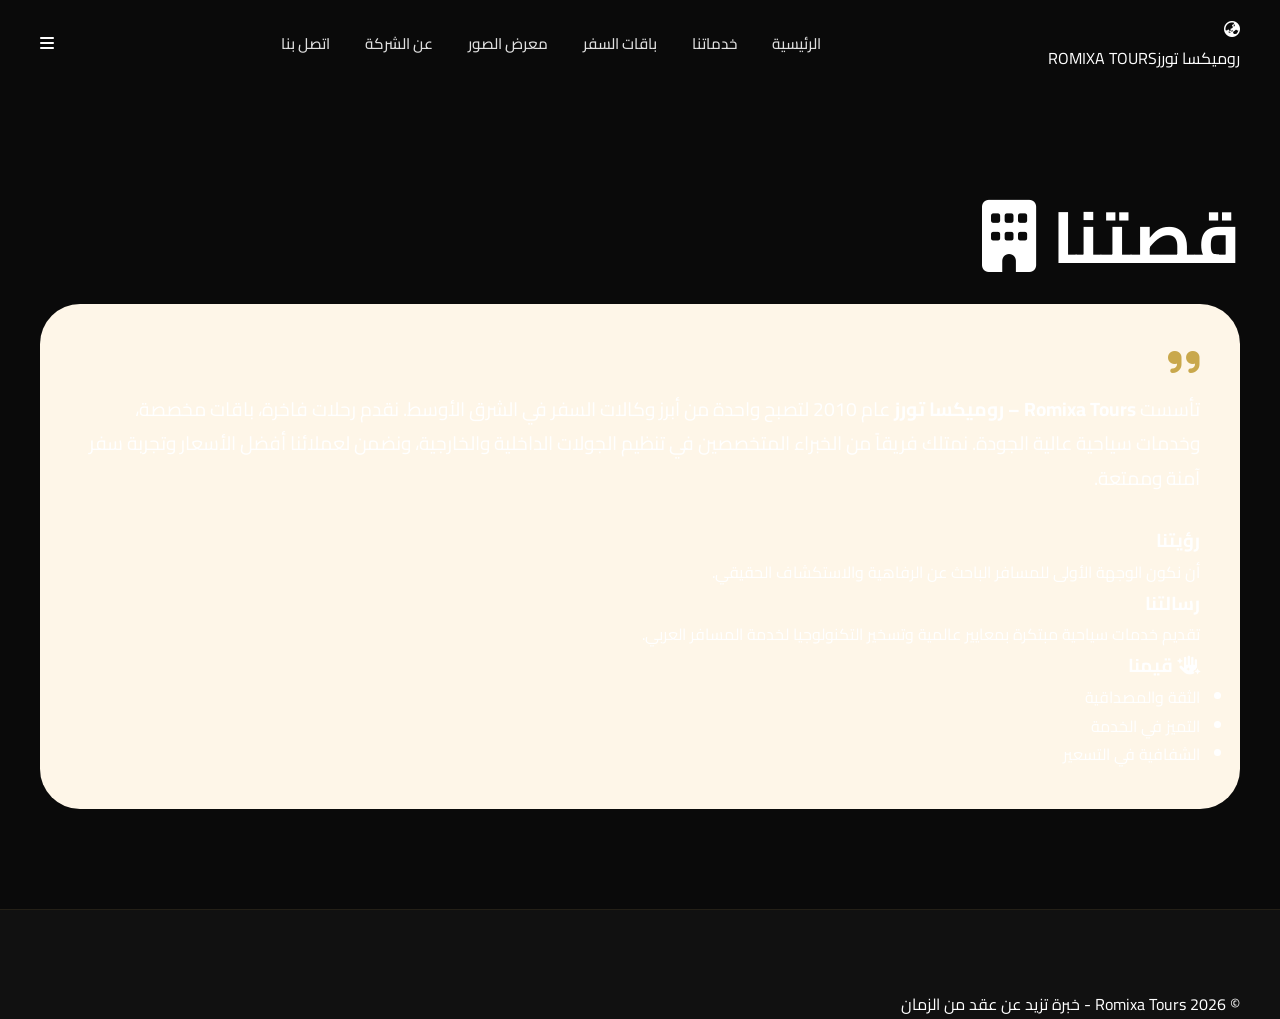
<file: about-company.html>
<!DOCTYPE html>
<html lang="ar" dir="rtl">
<head><meta charset="UTF-8"><meta name="viewport" content="width=device-width, initial-scale=1.0"><title>من نحن - Romixa Tours</title>
<link rel="stylesheet" href="https://cdnjs.cloudflare.com/ajax/libs/font-awesome/6.0.0-beta3/css/all.min.css">
<link href="https://fonts.googleapis.com/css2?family=Cairo:wght@300;400;600;700;800&family=Tajawal:wght@400;500;700&display=swap" rel="stylesheet">
<link rel="stylesheet" href="css/style.css">
<style>.company-story{ background:#fef6e8; border-radius: 40px; padding: 40px;}</style>
</head>
<body>
<nav class="navbar"><div class="container nav-container"><div class="logo-area"><div class="logo-icon"><i class="fas fa-globe-asia"></i></div><div class="logo-text"><span class="brand-ar">روميكسا تورز</span><span class="brand-en">ROMIXA TOURS</span></div></div><ul class="nav-links"><li><a href="index.html">الرئيسية</a></li><li><a href="services.html">خدماتنا</a></li><li><a href="packages.html">باقات السفر</a></li><li><a href="gallery.html">معرض الصور</a></li><li><a href="about-company.html" class="active-page">عن الشركة</a></li><li><a href="contact.html">اتصل بنا</a></li></ul><div class="menu-toggle" id="mobile-menu"><i class="fas fa-bars"></i></div></div></nav>

<section class="section" style="margin-top: 90px;"><div class="container"><div class="section-title"><h2>قصتنا <i class="fas fa-building"></i></h2></div>
<div class="company-story"><i class="fas fa-quote-right" style="font-size: 36px; color:var(--gold-primary); margin-bottom: 12px;"></i>
<p style="font-size:1.2rem">تأسست <strong>Romixa Tours – روميكسا تورز </strong> عام 2010 لتصبح واحدة من أبرز وكالات السفر في الشرق الأوسط. نقدم رحلات فاخرة، باقات مخصصة، وخدمات سياحية عالية الجودة. نمتلك فريقاً من الخبراء المتخصصين في تنظيم الجولات الداخلية والخارجية، ونضمن لعملائنا أفضل الأسعار وتجربة سفر آمنة وممتعة.</p>
<br><h3>رؤيتنا</h3><p>أن نكون الوجهة الأولى للمسافر الباحث عن الرفاهية والاستكشاف الحقيقي.</p>
<h3>رسالتنا</h3><p>تقديم خدمات سياحية مبتكرة بمعايير عالمية وتسخير التكنولوجيا لخدمة المسافر العربي.</p>
<h3><i class="fas fa-hand-sparkles"></i> قيمنا</h3><ul><li>الثقة والمصداقية</li><li>التميز في الخدمة</li><li>الشفافية في التسعير</li></ul>
</div></div></section>
<footer class="footer"><div class="container">© 2026 Romixa Tours - خبرة تزيد عن عقد من الزمان</div></footer>
<script src="js/main.js"></script>
</body>
</html>
</file>
<file: css/style.css>
:root {
    --gold-primary: #C9A84C;
    --gold-dark: #8B7332;
    --gold-light: #E8D5A3;
    --gold-bright: #D4AF37;
    --dark-bg: #0A0A0A;
    --dark-secondary: #111111;
    --dark-card: #1A1A1A;
    --dark-card-hover: #222222;
    --text-white: #FFFFFF;
    --text-light: #E0E0E0;
    --text-muted: #999999;
    --gradient-gold: linear-gradient(135deg, #C9A84C, #E8D5A3, #C9A84C);
    --gradient-dark: linear-gradient(180deg, #0A0A0A 0%, #111111 100%);
}

* {
    margin: 0;
    padding: 0;
    box-sizing: border-box;
}

html {
    scroll-behavior: smooth;
}

body {
    font-family: 'Cairo', 'Tajawal', sans-serif;
    background-color: var(--dark-bg);
    color: var(--text-white);
    overflow-x: hidden;
    line-height: 1.8;
}

::-webkit-scrollbar {
    width: 8px;
}
::-webkit-scrollbar-track {
    background: var(--dark-bg);
}
::-webkit-scrollbar-thumb {
    background: var(--gold-primary);
    border-radius: 4px;
}

.loader-wrapper {
    position: fixed;
    top: 0;
    left: 0;
    width: 100%;
    height: 100%;
    background: var(--dark-bg);
    display: flex;
    align-items: center;
    justify-content: center;
    z-index: 99999;
    transition: opacity 0.8s ease, visibility 0.8s ease;
}
.loader-wrapper.hidden {
    opacity: 0;
    visibility: hidden;
}
.loader-logo {
    font-size: 3rem;
    font-weight: 900;
    background: var(--gradient-gold);
    -webkit-background-clip: text;
    -webkit-text-fill-color: transparent;
    animation: pulse 1.5s ease-in-out infinite;
}
@keyframes pulse {
    0%, 100% { transform: scale(1); opacity: 1; }
    50% { transform: scale(1.1); opacity: 0.7; }
}

/* .navbar {
    position: fixed;
    top: 0;
    left: 0;
    right: 0;
    z-index: 1000;
    padding: 15px 0;
    transition: all 0.4s ease;
    
}
.navbar.scrolled {
    background: rgba(10, 10, 10, 0.6);
    backdrop-filter: blur(20px) saturate(180%);
    -webkit-backdrop-filter: blur(20px) saturate(180%);
    border-bottom: 1px solid rgba(201, 168, 76, 0.15);
    box-shadow: 0 8px 32px rgba(0, 0, 0, 0.3);
    padding: 10px 0;
    border-radius: 30px;
    max-width:1200px ;
    margin: auto;
    margin-top: 5px;
    transition: all 1s ease;
}
.nav-container {
    max-width: 1400px;
    margin: 0 auto;
    padding: 0 40px;
    display: flex;
    align-items: center;
    justify-content: space-between;
}
.nav-logo {
    display: flex;
    align-items: center;
    gap: 12px;
    text-decoration: none;
}
.nav-logo-text {
    font-size: 1.5rem;
    font-weight: 800;
    background: var(--gradient-gold);
    -webkit-background-clip: text;
    -webkit-text-fill-color: transparent;
    letter-spacing: 2px;
}
.nav-links {
    display: flex;
    align-items: center;
    gap: 35px;
    list-style: none;
}
.nav-links a {
    text-decoration: none;
    color: var(--text-light);
    font-weight: 500;
    font-size: 0.95rem;
    position: relative;
    transition: color 0.3s ease;
    padding: 5px 0;
    cursor: pointer;
}
.nav-links a::after {
    content: '';
    position: absolute;
    bottom: -2px;
    right: 0;
    width: 0;
    height: 2px;
    background: var(--gradient-gold);
    transition: width 0.3s ease;
}
.nav-links a:hover {
    color: var(--gold-primary);
}
.nav-links a:hover::after {
    width: 100%;
}
.nav-cta {
    background: var(--gradient-gold);
    color: var(--dark-bg) !important;
    padding: 10px 28px !important;
    border-radius: 50px;
    font-weight: 700 !important;
    transition: transform 0.3s ease, box-shadow 0.3s ease !important;
}
.nav-cta::after {
    display: none !important;
}
.nav-cta:hover {
    transform: translateY(-2px);
    box-shadow: 0 5px 20px rgba(201, 168, 76, 0.4);
    color: var(--dark-bg) !important;
} */

.navbar {
    position: fixed;
    top: 0;
    left: 0;
    right: 0;
    z-index: 1000;
    padding: 15px 0;
    transition: all 0.7s cubic-bezier(0.2, 0.9, 0.4, 1.1);
    will-change: padding, margin, background, backdrop-filter, border-radius, box-shadow;
}
.navbar.scrolled {
    background: rgba(10, 10, 10, 0.6);
    backdrop-filter: blur(20px) saturate(180%);
    -webkit-backdrop-filter: blur(20px) saturate(180%);
    border-bottom: 1px solid rgba(201, 168, 76, 0.15);
    box-shadow: 0 8px 32px rgba(0, 0, 0, 0.3);
    padding: 8px 0;
    border-radius: 30px;
    max-width: 1400px;
    margin: 5px auto 0;
    transition: all 0.5s cubic-bezier(0.2, 0.9, 0.4, 1.1);
}
.nav-container {
    max-width: 1400px;
    margin: 0 auto;
    padding: 0 40px;
    display: flex;
    align-items: center;
    justify-content: space-between;
}
.nav-logo {
    display: flex;
    align-items: center;
    gap: 12px;
    text-decoration: none;
}
.nav-logo-text {
    font-size: 1.5rem;
    font-weight: 800;
    background: var(--gradient-gold);
    -webkit-background-clip: text;
    -webkit-text-fill-color: transparent;
    letter-spacing: 2px;
    transition: all 0.5s cubic-bezier(0.2, 0.9, 0.4, 1.1);
}
.navbar.scrolled .nav-logo-text {
    font-size: 1.2rem;
    letter-spacing: 1px;
}
.nav-links {
    display: flex;
    align-items: center;
    gap: 35px;
    list-style: none;
    transition: gap 0.4s ease;
}
.navbar.scrolled .nav-links {
    gap: 25px;
}
.nav-links a {
    text-decoration: none;
    color: var(--text-light);
    font-weight: 500;
    font-size: 0.95rem;
    position: relative;
    padding: 5px 0;
    cursor: pointer;
    transition: all 0.5s cubic-bezier(0.2, 0.9, 0.4, 1.1);
}
.navbar.scrolled .nav-links a {
    font-size: 0.85rem;
}
.nav-links a::after {
    content: '';
    position: absolute;
    bottom: -2px;
    right: 0;
    width: 0;
    height: 2px;
    background: var(--gradient-gold);
    transition: width 0.3s ease;
}
.nav-links a:hover {
    color: var(--gold-primary);
}
.nav-links a:hover::after {
    width: 100%;
}
.nav-cta {
    background: var(--gradient-gold);
    color: var(--dark-bg) !important;
    padding: 10px 28px !important;
    border-radius: 50px;
    font-weight: 700 !important;
    transition: all 0.5s cubic-bezier(0.2, 0.9, 0.4, 1.1) !important;
}
.navbar.scrolled .nav-cta {
    padding: 6px 22px !important;
    font-size: 0.85rem !important;
}
.nav-cta::after {
    display: none !important;
}
.nav-cta:hover {
    transform: translateY(-2px);
    box-shadow: 0 5px 20px rgba(201, 168, 76, 0.4);
    color: var(--dark-bg) !important;
}

/* ===== التأثير الجميل عند العودة من وضع التصغير (تفرد العناصر) ===== */
/* تأخيرات متسلسلة لإظهار العناصر واحدة تلو الأخرى */
.navbar:not(.scrolled) .nav-logo-text {
    transition-delay: 0.08s;
    animation: gentleExpand 0.45s cubic-bezier(0.2, 0.9, 0.4, 1.1) 0.08s both;
}
.navbar:not(.scrolled) .nav-links a {
    transition-delay: 0.12s;
    animation: linkRise 0.35s ease-out 0.12s both;
}
.navbar:not(.scrolled) .nav-cta {
    transition-delay: 0.04s;
    animation: ctaPop 0.4s cubic-bezier(0.2, 0.9, 0.4, 1.1) 0.04s both;
}

/* حركة تمدد الشعار */
@keyframes gentleExpand {
    0% {
        transform: scale(0.92);
        opacity: 0.9;
        letter-spacing: 0px;
    }
    100% {
        transform: scale(1);
        opacity: 1;
        letter-spacing: 2px;
    }
}

/* حركة صعود الروابط */
@keyframes linkRise {
    from {
        opacity: 0.5;
        transform: translateY(5px);
    }
    to {
        opacity: 1;
        transform: translateY(0);
    }
}

/* حركة ظهور الزر */
@keyframes ctaPop {
    0% {
        transform: scale(0.92);
        opacity: 0.8;
    }
    100% {
        transform: scale(1);
        opacity: 1;
    }
}

.mobile-toggle {
    display: none;
    flex-direction: column;
    gap: 5px;
    cursor: pointer;
    z-index: 1001;
}
.mobile-toggle span {
    width: 28px;
    height: 2.5px;
    background: var(--gold-primary);
    border-radius: 2px;
    transition: all 0.3s ease;
}
.mobile-toggle.active span:nth-child(1) {
    transform: rotate(45deg) translate(5px, 5px);
}
.mobile-toggle.active span:nth-child(2) {
    opacity: 0;
}
.mobile-toggle.active span:nth-child(3) {
    transform: rotate(-45deg) translate(5px, -5px);
}

.hero {
    min-height: 100vh;
    position: relative;
    display: flex;
    align-items: center;
    overflow: hidden;
}
.hero-bg {
    position: absolute;
    top: 0;
    left: 0;
    width: 100%;
    height: 100%;
    z-index: 0;
}
.hero-bg img {
    width: 100%;
    height: 100%;
    object-fit: cover;
    animation: heroZoom 20s ease-in-out infinite alternate;
}
@keyframes heroZoom {
    0% { transform: scale(1); }
    100% { transform: scale(1.1); }
}
.hero-overlay {
    position: absolute;
    top: 0;
    left: 0;
    width: 100%;
    height: 100%;
    background: linear-gradient(135deg, rgba(10,10,10,0.85) 0%, rgba(10,10,10,0.5) 50%, rgba(10,10,10,0.85) 100%);
    z-index: 1;
}
.hero-content {
    position: relative;
    z-index: 2;
    max-width: 1400px;
    margin: 0 auto;
    padding: 0 40px;
    width: 100%;
    padding-top: 100px;
}
.hero-badge {
    display: inline-flex;
    align-items: center;
    gap: 10px;
    background: rgba(201, 168, 76, 0.15);
    border: 1px solid rgba(201, 168, 76, 0.3);
    padding: 8px 24px;
    border-radius: 50px;
    font-size: 0.9rem;
    color: var(--gold-light);
    margin-bottom: 25px;
    animation: fadeInUp 1s ease 0.3s both;
}
.hero-badge i {
    animation: sparkle 2s ease-in-out infinite;
}
@keyframes sparkle {
    0%, 100% { transform: scale(1); }
    50% { transform: scale(1.3); }
}
.hero-title {
    font-size: 4.5rem;
    font-weight: 900;
    line-height: 1.2;
    margin-bottom: 20px;
    animation: fadeInUp 1s ease 0.5s both;
    text-align: center;
}
.hero-title .gold-text {
    background: var(--gradient-gold);
    -webkit-background-clip: text;
    -webkit-text-fill-color: transparent;
}
.hero-description {
    font-size: 1.2rem;
    font-weight: 700;
    color: var(--text-muted);
    max-width: 650px;
    margin-bottom: 40px;
    line-height: 2;
    animation: fadeInUp 1s ease 0.7s both;
    margin: auto;
    text-align: center;
}
.hero-buttons {
    display: flex;
    justify-content: center;
    margin-top: 50px;
    gap: 20px;
    flex-wrap: wrap;
    animation: fadeInUp 1s ease 0.9s both;
}
.btn-primary {
    background: var(--gradient-gold);
    color: var(--dark-bg);
    padding: 16px 40px;
    border-radius: 50px;
    font-weight: 700;
    font-size: 1.05rem;
    text-decoration: none;
    display: inline-flex;
    align-items: center;
    gap: 10px;
    transition: all 0.3s ease;
    border: none;
    cursor: pointer;
    font-family: 'Cairo', sans-serif;
}
.btn-primary:hover {
    transform: translateY(-3px);
    box-shadow: 0 10px 30px rgba(201, 168, 76, 0.4);
}
.btn-secondary {
    background: transparent;
    color: var(--text-white);
    padding: 16px 40px;
    border-radius: 50px;
    font-weight: 600;
    font-size: 1.05rem;
    text-decoration: none;
    display: inline-flex;
    align-items: center;
    gap: 10px;
    border: 2px solid rgba(201, 168, 76, 0.4);
    transition: all 0.3s ease;
    cursor: pointer;
    font-family: 'Cairo', sans-serif;
}
.btn-secondary:hover {
    border-color: var(--gold-primary);
    background: rgba(201, 168, 76, 0.1);
    transform: translateY(-3px);
}
.hero-stats {
    display: flex;
    gap: 50px;
    margin-top: 60px;
    justify-content: center;
    animation: fadeInUp 1s ease 1.1s both;
    flex-wrap: wrap;
}
.hero-stat {
    text-align: center;
}
.hero-stat-number {
    font-size: 2.5rem;
    font-weight: 900;
    background: var(--gradient-gold);
    -webkit-background-clip: text;
    -webkit-text-fill-color: transparent;
}
.hero-stat-label {
    font-size: 0.9rem;
    color: var(--text-muted);
    margin-top: 5px;
}
@keyframes float {
    0%, 100% { transform: translateY(0); }
    50% { transform: translateY(-20px); }
}
@keyframes fadeInUp {
    from { opacity: 0; transform: translateY(40px); }
    to { opacity: 1; transform: translateY(0); }
}

.section {
    padding: 100px 0;
    position: relative;
}
.container {
    max-width: 1400px;
    margin: 0 auto;
    padding: 0 40px;
}
.section-header {
    text-align: center;
    margin-bottom: 70px;
}
.section-subtitle {
    display: inline-flex;
    align-items: center;
    gap: 10px;
    color: var(--gold-primary);
    font-size: 0.95rem;
    font-weight: 600;
    letter-spacing: 3px;
    text-transform: uppercase;
    margin-bottom: 15px;
}
.section-subtitle::before,
.section-subtitle::after {
    content: '';
    width: 40px;
    height: 1px;
    background: var(--gold-primary);
}
.section-title {
    font-size: 3rem;
    font-weight: 800;
    margin-bottom: 20px;
    line-height: 1.3;
}
.section-title .gold-text {
    background: var(--gradient-gold);
    -webkit-background-clip: text;
    -webkit-text-fill-color: transparent;
}
.section-description {
    font-size: 1.1rem;
    color: var(--text-muted);
    max-width: 700px;
    margin: 0 auto;
    line-height: 2;
}

/* ===== ABOUT HERO ===== */
.about-hero {
    min-height: 60vh;
    position: relative;
    display: flex;
    align-items: center;
    justify-content: center;
    overflow: hidden;
    padding-top: 80px;
}
.about-hero-bg {
    position: absolute;
    top: 0;
    left: 0;
    width: 100%;
    height: 100%;
    z-index: 0;
}
.about-hero-bg img {
    width: 100%;
    height: 100%;
    object-fit: cover;
    animation: heroZoom 20s ease-in-out infinite alternate;
}
.about-hero-overlay {
    position: absolute;
    top: 0;
    left: 0;
    width: 100%;
    height: 100%;
    background: linear-gradient(135deg, rgba(10,10,10,0.9) 0%, rgba(10,10,10,0.6) 50%, rgba(10,10,10,0.9) 100%);
    z-index: 1;
}
.about-hero-content {
    position: relative;
    z-index: 2;
    text-align: center;
    padding: 0 40px;
}
.about-hero-content h1 {
    font-size: 4rem;
    font-weight: 900;
    margin-bottom: 15px;
}
.about-hero-content p {
    font-size: 1.3rem;
    color: var(--text-muted);
}

/* ===== STORY SECTION ===== */
.story-section { background: var(--dark-secondary); }
.story-grid { display: grid; grid-template-columns: 1fr 1fr; gap: 80px; align-items: center; }
.story-content h2 { font-size: 2.5rem; font-weight: 800; margin-bottom: 20px; line-height: 1.3; }
.story-content h2 .gold-text { background: var(--gradient-gold); -webkit-background-clip: text; -webkit-text-fill-color: transparent; }
.story-content p { color: var(--text-muted); line-height: 2; margin-bottom: 15px; font-size: 1.05rem; }
.story-image { position: relative; border-radius: 20px; overflow: hidden; }
.story-image img { width: 100%; height: 500px; object-fit: cover; border-radius: 20px; transition: transform 0.5s ease; }
.story-image:hover img { transform: scale(1.05); }
.story-badge { position: absolute; bottom: 30px; right: 30px; background: var(--gradient-gold); color: var(--dark-bg); padding: 20px 30px; border-radius: 15px; text-align: center; }
.story-badge .number { font-size: 2.5rem; font-weight: 900; display: block; }
.story-badge .text { font-size: 0.85rem; font-weight: 600; }

/* ===== MISSION SECTION ===== */
.mission-section { background: var(--dark-bg); }
.mission-grid { display: grid; grid-template-columns: repeat(3, 1fr); gap: 30px; }
.mission-card { background: var(--dark-card); border-radius: 24px; padding: 50px 35px; text-align: center; border: 1px solid rgba(201, 168, 76, 0.1); transition: all 0.4s ease; }
.mission-card:hover { transform: translateY(-10px); border-color: rgba(201, 168, 76, 0.3); box-shadow: 0 20px 40px rgba(0, 0, 0, 0.3); }
.mission-icon { width: 90px; height: 90px; background: rgba(201, 168, 76, 0.1); border-radius: 50%; display: flex; align-items: center; justify-content: center; margin: 0 auto 25px; font-size: 2.2rem; color: var(--gold-primary); transition: all 0.4s ease; }
.mission-card:hover .mission-icon { background: var(--gradient-gold); color: var(--dark-bg); transform: scale(1.1); }
.mission-card h3 { font-size: 1.5rem; font-weight: 800; margin-bottom: 15px; }
.mission-card p { color: var(--text-muted); line-height: 1.9; font-size: 0.95rem; }

/* ===== WHY US SECTION ===== */
.why-us-section { background: var(--dark-secondary); }
.why-us-grid { display: grid; grid-template-columns: repeat(3, 1fr); gap: 25px; }
.why-us-card { background: var(--dark-card); border-radius: 20px; padding: 35px 30px; border: 1px solid rgba(201, 168, 76, 0.08); transition: all 0.4s ease; }
.why-us-card:hover { transform: translateY(-8px); border-color: rgba(201, 168, 76, 0.2); }
.why-us-icon { width: 60px; height: 60px; background: rgba(201, 168, 76, 0.1); border-radius: 16px; display: flex; align-items: center; justify-content: center; color: var(--gold-primary); font-size: 1.5rem; margin-bottom: 20px; transition: all 0.3s ease; }
.why-us-card:hover .why-us-icon { background: var(--gradient-gold); color: var(--dark-bg); }
.why-us-card h4 { font-size: 1.2rem; font-weight: 700; margin-bottom: 10px; }
.why-us-card p { color: var(--text-muted); font-size: 0.9rem; line-height: 1.8; }

/* ===== TEAM SECTION ===== */
.team-section { background: var(--dark-bg); }
.team-grid { display: grid; grid-template-columns: repeat(4, 1fr); gap: 25px; }
.team-card { background: var(--dark-card); border-radius: 20px; overflow: hidden; border: 1px solid rgba(201, 168, 76, 0.08); transition: all 0.4s ease; }
.team-card:hover { transform: translateY(-10px); border-color: rgba(201, 168, 76, 0.2); box-shadow: 0 20px 40px rgba(0, 0, 0, 0.3); }
.team-image { height: 280px; overflow: hidden; }
.team-image img { width: 100%; height: 100%; object-fit: cover; transition: transform 0.5s ease; }
.team-card:hover .team-image img { transform: scale(1.1); }
.team-info { padding: 25px; text-align: center; }
.team-info h4 { font-size: 1.2rem; font-weight: 700; margin-bottom: 5px; }
.team-info p { color: var(--gold-primary); font-size: 0.9rem; margin-bottom: 15px; }
.team-social { display: flex; justify-content: center; gap: 10px; }
.team-social a { width: 40px; height: 40px; background: rgba(201, 168, 76, 0.1); border-radius: 10px; display: flex; align-items: center; justify-content: center; color: var(--gold-primary); text-decoration: none; transition: all 0.3s ease; }
.team-social a:hover { background: var(--gradient-gold); color: var(--dark-bg); }

/* ===== ACHIEVEMENTS SECTION ===== */
.achievements-section { background: linear-gradient(135deg, rgba(201, 168, 76, 0.08) 0%, var(--dark-secondary) 100%); border-top: 1px solid rgba(201, 168, 76, 0.1); border-bottom: 1px solid rgba(201, 168, 76, 0.1); }
.achievements-grid { display: grid; grid-template-columns: repeat(3, 1fr); gap: 40px; }
.achievement-item { text-align: center; padding: 30px; }
.achievement-icon { width: 70px; height: 70px; background: rgba(201, 168, 76, 0.1); border-radius: 50%; display: flex; align-items: center; justify-content: center; margin: 0 auto 20px; font-size: 1.8rem; color: var(--gold-primary); }
.achievement-number { font-size: 3rem; font-weight: 900; background: var(--gradient-gold); -webkit-background-clip: text; -webkit-text-fill-color: transparent; display: block; margin-bottom: 5px; }
.achievement-label { color: var(--text-muted); font-size: 1rem; font-weight: 500; }

.about-section { background: var(--dark-secondary); }
.about-grid { display: grid; grid-template-columns: 1fr 1fr; gap: 80px; align-items: center; }
.about-image { position: relative; border-radius: 20px; overflow: hidden; }
.about-image img { width: 100%; height: 500px; object-fit: cover; border-radius: 20px; transition: transform 0.5s ease; }
.about-image:hover img { transform: scale(1.05); }
.about-image-badge { position: absolute; bottom: 30px; right: 30px; background: var(--gradient-gold); color: var(--dark-bg); padding: 20px 30px; border-radius: 15px; text-align: center; }
.about-image-badge .number { font-size: 2.5rem; font-weight: 900; display: block; }
.about-image-badge .text { font-size: 0.85rem; font-weight: 600; }
.about-content h2 { font-size: 2.5rem; font-weight: 800; margin-bottom: 20px; line-height: 1.3; }
.about-content h2 .gold-text { background: var(--gradient-gold); -webkit-background-clip: text; -webkit-text-fill-color: transparent; }
.about-content p { color: var(--text-muted); line-height: 2; margin-bottom: 15px; font-size: 1.05rem; }
.about-features { display: grid; grid-template-columns: 1fr 1fr; gap: 20px; margin-top: 30px; }
.about-feature { display: flex; align-items: center; gap: 12px; }
.about-feature-icon { width: 45px; height: 45px; background: rgba(201, 168, 76, 0.15); border-radius: 12px; display: flex; align-items: center; justify-content: center; color: var(--gold-primary); font-size: 1.1rem; flex-shrink: 0; }
.about-feature-text { font-weight: 600; font-size: 0.95rem; }

.services-section { background: var(--dark-secondary); }
.services-grid { display: grid; grid-template-columns: repeat(4, 1fr); gap: 25px; }
.service-card { background: var(--dark-card); border-radius: 20px; padding: 40px 30px; text-align: center; transition: all 0.4s ease; position: relative; overflow: hidden; border: 1px solid rgba(201, 168, 76, 0.08); }
.service-card::before { content: ''; position: absolute; top: 0; left: 0; right: 0; height: 3px; background: var(--gradient-gold); transform: scaleX(0); transition: transform 0.4s ease; }
.service-card:hover::before { transform: scaleX(1); }
.service-card:hover { transform: translateY(-10px); border-color: rgba(201, 168, 76, 0.2); box-shadow: 0 20px 40px rgba(0, 0, 0, 0.3); }
.service-icon { width: 80px; height: 80px; background: rgba(201, 168, 76, 0.1); border-radius: 20px; display: flex; align-items: center; justify-content: center; margin: 0 auto 25px; font-size: 2rem; color: var(--gold-primary); transition: all 0.4s ease; }
.service-card:hover .service-icon { background: var(--gradient-gold); color: var(--dark-bg); transform: scale(1.1) rotate(5deg); }
.service-card h3 { font-size: 1.3rem; font-weight: 700; margin-bottom: 15px; }
.service-card p { color: var(--text-muted); font-size: 0.95rem; line-height: 1.8; }

/* Destinations Section */
.destinations-section { background: var(--dark-bg); }
.destinations-grid { display: grid; grid-template-columns: repeat(4, 1fr); gap: 25px; }
.destination-card {
    border-radius: 24px;
    overflow: hidden;
    position: relative;
    height: auto;
    cursor: pointer;
    transition: all 0.5s ease;
    background: var(--dark-card);
}
.destination-card:hover {
    transform: translateY(-15px);
    box-shadow: 0 30px 60px rgba(0, 0, 0, 0.4);
}
.destination-card-image {
    width: 100%;
    height: 60%;
    position: relative;
    overflow: hidden;
}
.destination-card-image img {
    width: 100%;
    height: 100%;
    object-fit: cover;
    transition: transform 0.6s ease;
}
.destination-card:hover .destination-card-image img {
    transform: scale(1.1);
}
.destination-card-content {
    padding: 20px;
    position: relative;
}
.destination-card-badge {
    display: inline-flex;
    align-items: center;
    gap: 6px;
    background: rgba(201, 168, 76, 0.2);
    color: var(--gold-light);
    padding: 4px 12px;
    border-radius: 50px;
    font-size: 0.75rem;
    font-weight: 600;
    width: fit-content;
    margin-bottom: 10px;
}
.destination-card h3 {
    font-size: 1.2rem;
    font-weight: 700;
    margin-bottom: 5px;
    transition: color 0.3s ease;
}
.destination-card:hover h3 { color: var(--gold-primary); }
.destination-card p {
    color: var(--text-muted);
    font-size: 0.85rem;
    line-height: 1.6;
    margin-bottom: 10px;
}
.destination-card-footer {
    display: flex;
    align-items: center;
    justify-content: space-between;
}
.destination-link {
    width: 40px;
    height: 40px;
    background: var(--gradient-gold);
    border-radius: 50%;
    display: flex;
    align-items: center;
    justify-content: center;
    color: var(--dark-bg);
    font-size: 0.9rem;
    transition: transform 0.3s ease;
    cursor: pointer;
}
.destination-link:hover { transform: scale(1.15); }

/* Filter */
.filter-section {
    background: rgba(201, 168, 76, 0.08);
    border: 1px solid rgba(201, 168, 76, 0.15);
    border-radius: 16px;
    padding: 25px 30px;
    margin-bottom: 40px;
}
.filter-header {
    display: flex;
    align-items: center;
    justify-content: space-between;
    margin-bottom: 20px;
}
.filter-header h3 {
    font-size: 1.3rem;
    font-weight: 700;
    color: var(--gold-light);
}
.filter-header h3 i { margin-left: 10px; color: var(--gold-primary); }
.filter-reset-btn {
    background: transparent;
    border: 1px solid rgba(201, 168, 76, 0.3);
    color: var(--gold-primary);
    padding: 8px 20px;
    border-radius: 50px;
    cursor: pointer;
    font-family: 'Cairo', sans-serif;
    font-size: 0.9rem;
    transition: all 0.3s ease;
}
.filter-reset-btn:hover {
    background: var(--gold-primary);
    color: var(--dark-bg);
}
.filter-grid {
    display: grid;
    grid-template-columns: repeat(auto-fit, minmax(250px, 1fr));
    gap: 15px;
}
.filter-group {
    display: flex;
    flex-direction: column;
    gap: 6px;
}
.filter-group label {
    font-size: 0.85rem;
    color: var(--gold-light);
    font-weight: 600;
}
.filter-group input,
.filter-group select {
    background: rgba(255, 255, 255, 0.05);
    border: 1px solid rgba(201, 168, 76, 0.2);
    border-radius: 12px;
    padding: 10px 15px;
    color: var(--text-white);
    font-family: 'Cairo', sans-serif;
    font-size: 0.95rem;
    outline: none;
    transition: border-color 0.3s ease;
}
.filter-group input:focus,
.filter-group select:focus {
    border-color: var(--gold-primary);
}
.filter-group select option {
    background: var(--dark-card);
    color: var(--text-white);
}
.filter-group input::placeholder {
    color: var(--text-muted);
}

.slider-arrow {
    position: absolute;
    top: 50%;
    transform: translateY(-50%);
    width: 50px;
    height: 50px;
    background: rgba(201, 168, 76, 0.15);
    backdrop-filter: blur(10px);
    border: 1px solid rgba(201, 168, 76, 0.25);
    border-radius: 50%;
    display: flex;
    align-items: center;
    justify-content: center;
    color: var(--gold-primary);
    font-size: 1.1rem;
    cursor: pointer;
    z-index: 10;
    transition: all 0.3s ease;
}
.slider-arrow:hover {
    background: var(--gradient-gold);
    color: var(--dark-bg);
    border-color: var(--gold-primary);
    transform: translateY(-50%) scale(1.1);
}
.slider-arrow.right-arrow { right: 0; }
.slider-arrow.left-arrow { left: 0; }

.slider-dots { display: flex; justify-content: center; gap: 10px; margin-top: 40px; }
.slider-dot { width: 12px; height: 12px; border-radius: 50%; background: rgba(201, 168, 76, 0.2); cursor: pointer; transition: all 0.3s ease; border: none; }
.slider-dot.active { background: var(--gold-primary); width: 35px; border-radius: 6px; }

.stats-section { background: linear-gradient(135deg, rgba(201, 168, 76, 0.08) 0%, var(--dark-secondary) 100%); border-top: 1px solid rgba(201, 168, 76, 0.1); border-bottom: 1px solid rgba(201, 168, 76, 0.1); }
.stats-grid { display: grid; grid-template-columns: repeat(4, 1fr); gap: 40px; }
.stat-item { text-align: center; padding: 30px; }
.stat-icon { width: 70px; height: 70px; background: rgba(201, 168, 76, 0.1); border-radius: 50%; display: flex; align-items: center; justify-content: center; margin: 0 auto 20px; font-size: 1.8rem; color: var(--gold-primary); }
.stat-number { font-size: 3rem; font-weight: 900; background: var(--gradient-gold); -webkit-background-clip: text; -webkit-text-fill-color: transparent; display: block; margin-bottom: 5px; }
.stat-label { color: var(--text-muted); font-size: 1rem; font-weight: 500; }

.packages-section { background: var(--dark-bg); }
.packages-grid { display: grid; grid-template-columns: repeat(3, 1fr); gap: 30px; }
.package-card {
    background: var(--dark-card);
    border-radius: 24px;
    overflow: hidden;
    transition: all 0.5s ease;
    border: 1px solid rgba(201, 168, 76, 0.08);
    position: relative;
}
.package-card.featured { border-color: rgba(201, 168, 76, 0.3); }
.package-card.featured::before {
    content: 'الأكثر طلباً';
    position: absolute;
    top: 20px;
    left: 20px;
    background: var(--gradient-gold);
    color: var(--dark-bg);
    padding: 6px 18px;
    border-radius: 50px;
    font-size: 0.8rem;
    font-weight: 700;
    z-index: 5;
}
.package-card:hover { transform: translateY(-15px); box-shadow: 0 30px 60px rgba(0, 0, 0, 0.4); border-color: rgba(201, 168, 76, 0.2); }
.package-image { height: 250px; overflow: hidden; position: relative; }
.package-image img { width: 100%; height: 100%; object-fit: cover; transition: transform 0.5s ease; }
.package-card:hover .package-image img { transform: scale(1.1); }
.package-image::after { content: ''; position: absolute; bottom: 0; left: 0; right: 0; height: 60%; background: linear-gradient(to top, var(--dark-card), transparent); }
.package-content { padding: 30px; position: relative; }
.package-rating { display: flex; align-items: center; gap: 5px; margin-bottom: 12px; }
.package-rating i { color: var(--gold-primary); font-size: 0.85rem; }
.package-rating span { color: var(--text-muted); font-size: 0.85rem; margin-right: 5px; }
.package-content h3 { font-size: 1.4rem; font-weight: 700; margin-bottom: 10px; }
.package-content p { color: var(--text-muted); font-size: 0.95rem; line-height: 1.8; margin-bottom: 20px; }
.package-features { display: flex; flex-wrap: wrap; gap: 10px; margin-bottom: 25px; }
.package-feature { display: flex; align-items: center; gap: 6px; background: rgba(201, 168, 76, 0.08); padding: 6px 14px; border-radius: 50px; font-size: 0.8rem; color: var(--text-light); }
.package-feature i { color: var(--gold-primary); font-size: 0.75rem; }
.package-footer { display: flex; align-items: center; justify-content: space-between; padding-top: 20px; border-top: 1px solid rgba(255,255,255,0.05); }
.package-price { font-size: 1.6rem; font-weight: 800; color: var(--gold-primary); }
.package-price span { font-size: 0.85rem; color: var(--text-muted); font-weight: 400; }
.package-btn { background: rgba(201, 168, 76, 0.15); color: var(--gold-primary); padding: 10px 24px; border-radius: 50px; font-weight: 600; font-size: 0.9rem; text-decoration: none; transition: all 0.3s ease; border: 1px solid rgba(201, 168, 76, 0.2); cursor: pointer; }
.package-btn:hover { background: var(--gradient-gold); color: var(--dark-bg); }

.testimonials-section { background: var(--dark-secondary); overflow: hidden; }
.testimonials-slider-wrapper { position: relative; overflow: hidden; padding: 0 60px; }
.testimonials-track { display: flex; gap: 25px; transition: transform 0.5s cubic-bezier(0.25, 0.46, 0.45, 0.94); }
.testimonial-card { min-width: calc(33.333% - 17px); flex-shrink: 0; background: var(--dark-card); border-radius: 24px; padding: 40px; position: relative; border: 1px solid rgba(201, 168, 76, 0.08); transition: all 0.4s ease; }
.testimonial-card:hover { border-color: rgba(201, 168, 76, 0.2); transform: translateY(-5px); }
.testimonial-quote-icon { font-size: 3rem; color: rgba(201, 168, 76, 0.15); margin-bottom: 20px; }
.testimonial-text { color: var(--text-light); font-size: 1.05rem; line-height: 2; margin-bottom: 25px; }
.testimonial-author { display: flex; align-items: center; gap: 15px; }
.testimonial-avatar { width: 55px; height: 55px; border-radius: 50%; background: var(--gradient-gold); display: flex; align-items: center; justify-content: center; font-size: 1.3rem; font-weight: 800; color: var(--dark-bg); }
.testimonial-info h4 { font-size: 1.1rem; font-weight: 700; }
.testimonial-info p { color: var(--text-muted); font-size: 0.85rem; }
.testimonial-stars { margin-right: auto; display: flex; gap: 3px; }
.testimonial-stars i { color: var(--gold-primary); font-size: 0.85rem; }
.testimonial-arrow { position: absolute; top: 50%; transform: translateY(-50%); width: 50px; height: 50px; background: rgba(201, 168, 76, 0.12); backdrop-filter: blur(10px); border: 1px solid rgba(201, 168, 76, 0.2); border-radius: 50%; display: flex; align-items: center; justify-content: center; color: var(--gold-primary); font-size: 1.1rem; cursor: pointer; z-index: 10; transition: all 0.3s ease; }
.testimonial-arrow:hover { background: var(--gradient-gold); color: var(--dark-bg); border-color: var(--gold-primary); }
.testimonial-arrow.right-arrow { right: 0; }
.testimonial-arrow.left-arrow { left: 0; }
.testimonial-dots { display: flex; justify-content: center; gap: 10px; margin-top: 40px; }
.testimonial-dot { width: 12px; height: 12px; border-radius: 50%; background: rgba(201, 168, 76, 0.2); cursor: pointer; transition: all 0.3s ease; border: none; }
.testimonial-dot.active { background: var(--gold-primary); width: 35px; border-radius: 6px; }

/* Hajj & Umrah Section */
.hajj-section { background: var(--dark-secondary); position: relative; }
.hajj-section::before {
    content: '';
    position: absolute;
    top: 0; left: 0; right: 0; bottom: 0;
    background: url("data:image/svg+xml,%3Csvg width='60' height='60' viewBox='0 0 60 60' xmlns='http://www.w3.org/2000/svg'%3E%3Cg fill='none' fill-rule='evenodd'%3E%3Cg fill='%23C9A84C' fill-opacity='0.03'%3E%3Cpath d='M36 34v-4h-2v4h-4v2h4v4h2v-4h4v-2h-4zm0-30V0h-2v4h-4v2h4v4h2V6h4V4h-4zM6 34v-4H4v4H0v2h4v4h2v-4h4v-2H6zM6 4V0H4v4H0v2h4v4h2V6h4V4H6z'/%3E%3C/g%3E%3C/g%3E%3C/svg%3E");
    pointer-events: none;
}
.hajj-grid { display: grid; grid-template-columns: repeat(3, 1fr); gap: 30px; }
.hajj-card {
    background: var(--dark-card);
    border-radius: 24px;
    overflow: hidden;
    border: 1px solid rgba(201, 168, 76, 0.12);
    transition: all 0.5s ease;
    position: relative;
}
.hajj-card:hover {
    transform: translateY(-15px);
    box-shadow: 0 30px 60px rgba(0, 0, 0, 0.4);
    border-color: rgba(201, 168, 76, 0.25);
}
.hajj-card-image {
    height: 220px;
    overflow: hidden;
    position: relative;
}
.hajj-card-image img {
    width: 100%;
    height: 100%;
    object-fit: cover;
    transition: transform 0.5s ease;
}
.hajj-card:hover .hajj-card-image img {
    transform: scale(1.1);
}
.hajj-card-image::after {
    content: '';
    position: absolute;
    bottom: 0; left: 0; right: 0;
    height: 60%;
    background: linear-gradient(to top, var(--dark-card), transparent);
}
.hajj-card-badge {
    position: absolute;
    top: 15px; right: 15px;
    background: rgba(201, 168, 76, 0.9);
    color: var(--dark-bg);
    padding: 5px 15px;
    border-radius: 50px;
    font-size: 0.8rem;
    font-weight: 700;
    z-index: 3;
}
.hajj-card-content { padding: 30px; }
.hajj-card-content h3 { font-size: 1.4rem; font-weight: 700; margin-bottom: 12px; color: var(--gold-light); }
.hajj-card-content > p { color: var(--text-muted); font-size: 0.95rem; line-height: 1.8; margin-bottom: 20px; }
.hajj-details { display: none; padding: 20px 30px 30px; border-top: 1px solid rgba(201, 168, 76, 0.1); animation: hajjSlideDown 0.4s ease; }
.hajj-details.active { display: block; }
@keyframes hajjSlideDown { from { opacity: 0; max-height: 0; } to { opacity: 1; max-height: 500px; } }
.hajj-detail-item { display: flex; align-items: center; gap: 12px; padding: 10px 0; border-bottom: 1px solid rgba(255,255,255,0.04); }
.hajj-detail-item:last-child { border-bottom: none; }
.hajj-detail-item i { color: var(--gold-primary); width: 20px; text-align: center; }
.hajj-detail-item span { color: var(--text-light); font-size: 0.95rem; }
.hajj-card-footer { display: flex; align-items: center; justify-content: space-between; padding: 20px 30px; border-top: 1px solid rgba(255,255,255,0.05); }
.hajj-price { font-size: 1.5rem; font-weight: 800; color: var(--gold-primary); }
.hajj-price span { font-size: 0.85rem; color: var(--text-muted); font-weight: 400; }
.hajj-toggle-btn {
    background: rgba(201, 168, 76, 0.12);
    color: var(--gold-primary);
    border: 1px solid rgba(201, 168, 76, 0.2);
    padding: 10px 20px;
    border-radius: 50px;
    font-size: 0.9rem;
    font-weight: 600;
    cursor: pointer;
    transition: all 0.3s ease;
    font-family: 'Cairo', sans-serif;
    display: flex;
    align-items: center;
    gap: 8px;
}
.hajj-toggle-btn:hover { background: var(--gradient-gold); color: var(--dark-bg); }
.hajj-toggle-btn i { transition: transform 0.3s ease; }
.hajj-toggle-btn.active i { transform: rotate(180deg); }

/* ===== GALLERY INFINITE CIRCULAR SCROLL ===== */
.gallery-section {
    background: var(--dark-bg);
    overflow: hidden;
}

.gallery-slider-wrapper {
    width: 100%;
    overflow: hidden;
    position: relative;
    padding: 10px 0;
}

.gallery-track {
    display: flex;
    gap: 15px;
    width: max-content;
    animation: galleryScroll 60s linear infinite;
}

/* عند تمرير الماوس على المعرض يتوقف */
.gallery-slider-wrapper:hover .gallery-track {
    animation-play-state: paused;
}

@keyframes galleryScroll {
    0% {
        transform: translateX(0);
    }
    100% {
        transform: translateX(50%);
    }
}

.gallery-slide {
    min-width: 300px;
    height: 250px;
    border-radius: 16px;
    overflow: hidden;
    flex-shrink: 0;
    cursor: pointer;
    position: relative;
    transition: transform 0.3s ease, box-shadow 0.3s ease;
}

.gallery-slide:hover {
    transform: translateY(-8px);
    box-shadow: 0 15px 30px rgba(0, 0, 0, 0.5);
}

.gallery-slide img {
    width: 100%;
    height: 100%;
    object-fit: cover;
    transition: transform 0.5s ease;
}

.gallery-slide:hover img {
    transform: scale(1.1);
}

.gallery-slide-overlay {
    position: absolute;
    top: 0; left: 0; right: 0; bottom: 0;
    background: linear-gradient(135deg, rgba(10,10,10,0.7) 0%, rgba(201,168,76,0.3) 100%);
    display: flex;
    align-items: center;
    justify-content: center;
    opacity: 0;
    transition: opacity 0.4s ease;
}

.gallery-slide:hover .gallery-slide-overlay {
    opacity: 1;
}

.gallery-slide-overlay i {
    font-size: 2.5rem;
    color: var(--gold-primary);
    transform: scale(0.5);
    transition: transform 0.4s ease;
}

.gallery-slide:hover .gallery-slide-overlay i {
    transform: scale(1);
}

/* Gallery navigation arrows */
.gallery-nav-arrow {
    position: absolute;
    top: 50%;
    transform: translateY(-50%);
    width: 45px;
    height: 45px;
    background: rgba(201, 168, 76, 0.15);
    border: 1px solid rgba(201, 168, 76, 0.3);
    border-radius: 50%;
    display: flex;
    align-items: center;
    justify-content: center;
    color: var(--gold-primary);
    font-size: 1rem;
    cursor: pointer;
    z-index: 10;
    transition: all 0.3s ease;
}
.gallery-nav-arrow:hover {
    background: var(--gradient-gold);
    color: var(--dark-bg);
}
.gallery-nav-prev { right: 10px; }
.gallery-nav-next { left: 10px; }

.show-all-btn {
    display: block;
    margin: 40px auto 0;
    background: rgba(201, 168, 76, 0.15);
    border: 2px solid rgba(201, 168, 76, 0.3);
    color: var(--gold-primary);
    padding: 14px 40px;
    border-radius: 50px;
    font-size: 1.05rem;
    font-weight: 700;
    cursor: pointer;
    transition: all 0.3s ease;
    font-family: 'Cairo', sans-serif;
}
.show-all-btn:hover {
    background: var(--gradient-gold);
    color: var(--dark-bg);
    border-color: var(--gold-primary);
}

/* All Photos Modal */
.all-photos-modal {
    position: fixed;
    top: 0; left: 0; right: 0; bottom: 0;
    background: rgba(0, 0, 0, 0.95);
    z-index: 100000;
    display: none;
    padding: 60px 20px 40px;
    overflow-y: auto;
}
.all-photos-modal.active { display: block; }
.all-photos-close {
    position: fixed;
    top: 20px;
    left: 20px;
    width: 50px;
    height: 50px;
    background: rgba(201, 168, 76, 0.2);
    border: 1px solid rgba(201, 168, 76, 0.3);
    border-radius: 50%;
    display: flex;
    align-items: center;
    justify-content: center;
    color: var(--gold-primary);
    font-size: 1.3rem;
    cursor: pointer;
    z-index: 5;
    transition: all 0.3s ease;
}
.all-photos-close:hover { background: var(--gold-primary); color: var(--dark-bg); }
.all-photos-title {
    text-align: center;
    font-size: 2rem;
    font-weight: 800;
    margin-bottom: 40px;
    color: var(--gold-light);
}
.all-photos-grid {
    display: grid;
    grid-template-columns: repeat(auto-fill, minmax(280px, 1fr));
    gap: 15px;
    max-width: 1400px;
    margin: 0 auto;
}
.all-photo-item {
    border-radius: 16px;
    overflow: hidden;
    height: 220px;
    cursor: pointer;
    position: relative;
}
.all-photo-item img {
    width: 100%;
    height: 100%;
    object-fit: cover;
    transition: transform 0.5s ease;
}
.all-photo-item:hover img { transform: scale(1.1); }
.all-photo-item::after {
    content: '';
    position: absolute;
    top: 0; left: 0; right: 0; bottom: 0;
    background: rgba(201, 168, 76, 0.1);
    opacity: 0;
    transition: opacity 0.3s ease;
}
.all-photo-item:hover::after { opacity: 1; }

/* Lightbox */
.lightbox {
    position: fixed;
    top: 0; left: 0; right: 0; bottom: 0;
    background: rgba(0, 0, 0, 0.95);
    z-index: 100000;
    display: none;
    align-items: center;
    justify-content: center;
    padding: 40px;
}
.lightbox.active { display: flex; }
.lightbox-img {
    max-width: 90%;
    max-height: 85vh;
    border-radius: 16px;
    box-shadow: 0 20px 60px rgba(0,0,0,0.5);
}
.lightbox-close {
    position: absolute;
    top: 20px;
    left: 20px;
    width: 50px;
    height: 50px;
    background: rgba(201, 168, 76, 0.2);
    border: 1px solid rgba(201, 168, 76, 0.3);
    border-radius: 50%;
    display: flex;
    align-items: center;
    justify-content: center;
    color: var(--gold-primary);
    font-size: 1.3rem;
    cursor: pointer;
    transition: all 0.3s ease;
}
.lightbox-close:hover { background: var(--gold-primary); color: var(--dark-bg); }
.lightbox-nav {
    position: absolute;
    top: 50%;
    transform: translateY(-50%);
    width: 50px;
    height: 50px;
    background: rgba(201, 168, 76, 0.15);
    border: 1px solid rgba(201, 168, 76, 0.3);
    border-radius: 50%;
    display: flex;
    align-items: center;
    justify-content: center;
    color: var(--gold-primary);
    font-size: 1.2rem;
    cursor: pointer;
    transition: all 0.3s ease;
}
.lightbox-nav:hover { background: var(--gold-primary); color: var(--dark-bg); }
.lightbox-nav.lb-prev { right: 20px; }
.lightbox-nav.lb-next { left: 20px; }

.map-section { background: var(--dark-secondary); }
.map-grid { display: grid; grid-template-columns: 1fr 1fr; gap: 60px; align-items: center; }
.map-content h2 { font-size: 2.5rem; font-weight: 800; margin-bottom: 20px; }
.map-content h2 .gold-text { background: var(--gradient-gold); -webkit-background-clip: text; -webkit-text-fill-color: transparent; }
.map-content p { color: var(--text-muted); line-height: 2; margin-bottom: 25px; font-size: 1.05rem; }
.map-info-list { list-style: none; display: flex; flex-direction: column; gap: 18px; }
.map-info-list li { display: flex; align-items: center; gap: 15px; color: var(--text-light); font-size: 1rem; }
.map-info-list li i { width: 45px; height: 45px; background: rgba(201, 168, 76, 0.1); border-radius: 12px; display: flex; align-items: center; justify-content: center; color: var(--gold-primary); font-size: 1.1rem; flex-shrink: 0; }
.map-container { border-radius: 20px; overflow: hidden; border: 2px solid rgba(201, 168, 76, 0.15); height: 450px; }
.map-container iframe { width: 100%; height: 100%; border: none; filter: grayscale(30%) contrast(1.1); }

/* Modal */
.modal-overlay {
    position: fixed;
    top: 0; left: 0; right: 0; bottom: 0;
    background: rgba(0, 0, 0, 0.85);
    backdrop-filter: blur(10px);
    z-index: 100000;
    display: none;
    align-items: center;
    justify-content: center;
    padding: 20px;
}
.modal-overlay.active { display: flex; }
.modal {
    background: var(--dark-card);
    border-radius: 24px;
    max-width: 800px;
    width: 100%;
    max-height: 90vh;
    overflow-y: auto;
    border: 1px solid rgba(201, 168, 76, 0.2);
    animation: modalIn 0.4s ease;
}
@keyframes modalIn { from { opacity: 0; transform: scale(0.9) translateY(30px); } to { opacity: 1; transform: scale(1) translateY(0); } }
.modal-header { position: relative; height: 300px; overflow: hidden; border-radius: 24px 24px 0 0; }
.modal-header img { width: 100%; height: 100%; object-fit: cover; }
.modal-header::after { content: ''; position: absolute; bottom: 0; left: 0; right: 0; height: 60%; background: linear-gradient(to top, var(--dark-card), transparent); }
.modal-close {
    position: absolute;
    top: 15px; left: 15px;
    width: 45px; height: 45px;
    background: rgba(0,0,0,0.5);
    border: 1px solid rgba(201, 168, 76, 0.3);
    border-radius: 50%;
    display: flex;
    align-items: center;
    justify-content: center;
    color: white;
    font-size: 1.1rem;
    cursor: pointer;
    z-index: 5;
    transition: all 0.3s ease;
}
.modal-close:hover { background: var(--gold-primary); color: var(--dark-bg); }
.modal-body { padding: 35px; }
.modal-body h2 { font-size: 2rem; font-weight: 800; margin-bottom: 5px; }
.modal-body .modal-location { color: var(--gold-primary); font-size: 1rem; margin-bottom: 20px; display: flex; align-items: center; gap: 8px; }
.modal-body .modal-description { color: var(--text-muted); line-height: 2; margin-bottom: 25px; font-size: 1.05rem; }
.modal-features-grid { display: grid; grid-template-columns: repeat(2, 1fr); gap: 15px; margin-bottom: 30px; }
.modal-feature-item { display: flex; align-items: center; gap: 12px; background: rgba(201, 168, 76, 0.06); padding: 12px 16px; border-radius: 12px; }
.modal-feature-item i { color: var(--gold-primary); font-size: 1.1rem; }
.modal-feature-item span { color: var(--text-light); font-size: 0.95rem; }
.modal-price-section { display: flex; align-items: center; justify-content: space-between; padding: 25px; background: rgba(201, 168, 76, 0.08); border-radius: 16px; border: 1px solid rgba(201, 168, 76, 0.15); }
.modal-price { font-size: 2rem; font-weight: 900; color: var(--gold-primary); }
.modal-price span { font-size: 0.9rem; color: var(--text-muted); font-weight: 400; }
.modal-book-btn {
    background: var(--gradient-gold);
    color: var(--dark-bg);
    padding: 14px 35px;
    border-radius: 50px;
    font-weight: 700;
    font-size: 1rem;
    border: none;
    cursor: pointer;
    font-family: 'Cairo', sans-serif;
    transition: all 0.3s ease;
    display: flex;
    align-items: center;
    gap: 8px;
}
.modal-book-btn:hover { transform: translateY(-2px); box-shadow: 0 8px 25px rgba(201, 168, 76, 0.3); }

/* Page Styles */
.page { display: none; }
.page.active { display: block; }
.page-content { padding-top: 80px; min-height: 100vh; }
.legal-page { max-width: 900px; margin: 0 auto; padding: 100px 40px 60px; }
.legal-page h1 { font-size: 2.8rem; font-weight: 900; margin-bottom: 15px; text-align: center; }
.legal-page h1 .gold-text { background: var(--gradient-gold); -webkit-background-clip: text; -webkit-text-fill-color: transparent; }
.legal-page .legal-updated { text-align: center; color: var(--text-muted); margin-bottom: 50px; font-size: 0.95rem; }
.legal-page h2 { font-size: 1.6rem; font-weight: 700; color: var(--gold-light); margin: 40px 0 15px; padding-bottom: 10px; border-bottom: 1px solid rgba(201, 168, 76, 0.15); }
.legal-page h3 { font-size: 1.2rem; font-weight: 600; color: var(--gold-primary); margin: 25px 0 10px; }
.legal-page p, .legal-page li { color: var(--text-muted); line-height: 2; margin-bottom: 12px; font-size: 1.02rem; }
.legal-page ul, .legal-page ol { padding-right: 25px; margin-bottom: 15px; }
.legal-page li { margin-bottom: 8px; }
.legal-page .highlight-box { background: rgba(201, 168, 76, 0.08); border-right: 4px solid var(--gold-primary); padding: 20px 25px; border-radius: 0 12px 12px 0; margin: 25px 0; }
.legal-page .highlight-box p { color: var(--text-light); margin-bottom: 0; }

.footer { background: var(--dark-secondary); padding: 80px 0 0; border-top: 1px solid rgba(201, 168, 76, 0.1); }
.footer-grid { display: grid; grid-template-columns: 1.5fr 1fr 1fr 1fr; gap: 50px; margin-bottom: 60px; }
.footer-brand .footer-logo { display: flex; align-items: center; gap: 12px; margin-bottom: 20px; }
.footer-brand .footer-logo-icon { width: 50px; height: 50px; background: var(--gradient-gold); border-radius: 50%; display: flex; align-items: center; justify-content: center; font-size: 1.2rem; color: var(--dark-bg); font-weight: 900; }
.footer-brand .footer-logo-text { font-size: 1.5rem; font-weight: 800; background: var(--gradient-gold); -webkit-background-clip: text; -webkit-text-fill-color: transparent; }
.footer-brand p { color: var(--text-muted); line-height: 2; margin-bottom: 25px; font-size: 0.95rem; }
.footer-social { display: flex; gap: 12px; }
.footer-social a { width: 45px; height: 45px; background: rgba(201, 168, 76, 0.1); border-radius: 12px; display: flex; align-items: center; justify-content: center; color: var(--gold-primary); font-size: 1.1rem; text-decoration: none; transition: all 0.3s ease; border: 1px solid rgba(201, 168, 76, 0.1); }
.footer-social a:hover { background: var(--gradient-gold); color: var(--dark-bg); transform: translateY(-3px); border-color: var(--gold-primary); }
.footer-column h3 { font-size: 1.2rem; font-weight: 700; margin-bottom: 25px; color: var(--text-white); }
.footer-links { list-style: none; display: flex; flex-direction: column; gap: 14px; }
.footer-links a { color: var(--text-muted); text-decoration: none; font-size: 0.95rem; transition: all 0.3s ease; display: flex; align-items: center; gap: 8px; cursor: pointer; }
.footer-links a:hover { color: var(--gold-primary); padding-right: 8px; }
.footer-links a i { font-size: 0.7rem; color: var(--gold-primary); }
.footer-contact-item { display: flex; align-items: flex-start; gap: 12px; margin-bottom: 18px; color: var(--text-muted); font-size: 0.95rem; }
.footer-contact-item i { color: var(--gold-primary); margin-top: 4px; font-size: 1rem; }
.footer-bottom { border-top: 1px solid rgba(255,255,255,0.05); padding: 25px 0; display: flex; align-items: center; justify-content: space-between; }
.footer-bottom p { color: var(--text-muted); font-size: 0.9rem; }
.footer-bottom-links { display: flex; gap: 25px; }
.footer-bottom-links a { color: var(--text-muted); text-decoration: none; font-size: 0.9rem; transition: color 0.3s ease; cursor: pointer; }
.footer-bottom-links a:hover { color: var(--gold-primary); }

.back-to-top { position: fixed; bottom: 30px; left: 30px; width: 50px; height: 50px; background: var(--gradient-gold); border-radius: 50%; display: flex; align-items: center; justify-content: center; color: var(--dark-bg); font-size: 1.2rem; cursor: pointer; z-index: 999; opacity: 0; visibility: hidden; transition: all 0.3s ease; border: none; }
.back-to-top.visible { opacity: 1; visibility: visible; }
.back-to-top:hover { transform: translateY(-5px); box-shadow: 0 10px 25px rgba(201, 168, 76, 0.4); }

.whatsapp-float { position: fixed; bottom: 30px; right: 30px; width: 60px; height: 60px; background: #25D366; border-radius: 50%; display: flex; align-items: center; justify-content: center; color: white; font-size: 1.8rem; text-decoration: none; z-index: 999; box-shadow: 0 5px 25px rgba(37, 211, 102, 0.4); transition: all 0.3s ease; animation: whatsappPulse 2s ease-in-out infinite; }
.whatsapp-float:hover { transform: scale(1.1); box-shadow: 0 8px 35px rgba(37, 211, 102, 0.5); }
@keyframes whatsappPulse {
    0%, 100% { box-shadow: 0 5px 25px rgba(37, 211, 102, 0.4); }
    50% { box-shadow: 0 5px 25px rgba(37, 211, 102, 0.7), 0 0 0 10px rgba(37, 211, 102, 0.1); }
}

.reveal { opacity: 0; transform: translateY(50px); transition: all 0.8s ease; }
.reveal.active { opacity: 1; transform: translateY(0); }
.reveal-left { opacity: 0; transform: translateX(50px); transition: all 0.8s ease; }
.reveal-left.active { opacity: 1; transform: translateX(0); }
.reveal-right { opacity: 0; transform: translateX(-50px); transition: all 0.8s ease; }
.reveal-right.active { opacity: 1; transform: translateX(0); }

.particles { position: absolute; top: 0; left: 0; width: 100%; height: 100%; z-index: 1; pointer-events: none; }
.particle { position: absolute; width: 4px; height: 4px; background: var(--gold-primary); border-radius: 50%; opacity: 0.3; animation: particleFloat 15s linear infinite; }
@keyframes particleFloat {
    0% { transform: translateY(100vh) rotate(0deg); opacity: 0; }
    10% { opacity: 0.3; }
    90% { opacity: 0.3; }
    100% { transform: translateY(-100vh) rotate(720deg); opacity: 0; }
}

/* ===== RESPONSIVE ===== */
@media (max-width: 1200px) {
    .services-grid { grid-template-columns: repeat(2, 1fr); }
    .destinations-grid { grid-template-columns: repeat(3, 1fr); }
    .packages-grid { grid-template-columns: repeat(2, 1fr); }
    .hajj-grid { grid-template-columns: repeat(2, 1fr); }
    .team-grid { grid-template-columns: repeat(2, 1fr); }
    .mission-grid { grid-template-columns: repeat(2, 1fr); }
    .why-us-grid { grid-template-columns: repeat(2, 1fr); }
}

@media (max-width: 992px) {
    .nav-links {
        display: none;
        position: fixed;
        top: 0;
        left: 0;
        width: 100%;
        height: 100vh;
        background: rgba(10, 10, 10, 0.98);
        backdrop-filter: blur(20px);
        -webkit-backdrop-filter: blur(20px);
        flex-direction: column;
        justify-content: center;
        align-items: center;
        gap: 25px;
        padding: 80px 20px 40px;
        z-index: 999;
        transition: all 0.3s ease;
    }
    .nav-links.active {
        display: flex;
    }
    .nav-links li {
        width: 100%;
        text-align: center;
    }
    .nav-links a {
        font-size: 1.2rem;
        padding: 10px 20px;
        display: inline-block;
        color: var(--text-light);
        font-weight: 600;
    }
    .nav-links a::after {
        bottom: 0;
        right: 50%;
        transform: translateX(50%);
        width: 0;
        transition: width 0.3s;
    }
    .nav-links a:hover::after {
        width: 60%;
        right: 50%;
        transform: translateX(50%);
    }
    .nav-cta {
        background: var(--gradient-gold);
        color: var(--dark-bg) !important;
        padding: 12px 30px !important;
        margin-top: 10px;
        font-size: 1.1rem !important;
    }
    .mobile-toggle {
        display: flex;
    }
    .hero-title {
        font-size: 3rem;
    }
    .about-grid, .story-grid, .map-grid {
        grid-template-columns: 1fr;
        gap: 40px;
    }
    .stats-grid {
        grid-template-columns: repeat(2, 1fr);
    }
    .footer-grid {
        grid-template-columns: repeat(2, 1fr);
    }
    .testimonial-card {
        min-width: calc(50% - 13px);
    }
    .destinations-grid {
        grid-template-columns: repeat(2, 1fr);
    }
    .packages-grid {
        grid-template-columns: repeat(2, 1fr);
    }
    .modal-features-grid {
        grid-template-columns: 1fr;
    }
    .about-hero-content h1 {
        font-size: 3rem;
    }
    .achievements-grid {
        grid-template-columns: repeat(2, 1fr);
    }
}

@media (max-width: 768px) {
    .container { padding: 0 20px; }
    .nav-container { padding: 0 20px; }
    .hero-title { font-size: 2.2rem; }
    .hero-stats { gap: 25px; flex-wrap: wrap; }
    .hero-stat-number { font-size: 1.8rem; }
    .section { padding: 70px 0; }
    .section-title { font-size: 2rem; }
    .services-grid { grid-template-columns: 1fr; }
    .stats-grid { grid-template-columns: 1fr 1fr; gap: 20px; }
    .footer-grid { grid-template-columns: 1fr; gap: 35px; }
    .footer-bottom { flex-direction: column; gap: 15px; text-align: center; }
    .hero-buttons { flex-direction: column; align-items: center; }
    .about-features { grid-template-columns: 1fr; }
    .destinations-grid { grid-template-columns: 1fr; }
    .packages-grid { grid-template-columns: 1fr; }
    .testimonial-card { min-width: calc(100% - 0px); }
    .hajj-grid { grid-template-columns: 1fr; }
    .testimonials-slider-wrapper { padding: 0 45px; }
    .testimonial-arrow { width: 40px; height: 40px; font-size: 0.9rem; }
    .testimonial-arrow.right-arrow { right: 5px; }
    .testimonial-arrow.left-arrow { left: 5px; }
    .modal-header { height: 200px; }
    .modal-body { padding: 25px; }
    .modal-body h2 { font-size: 1.5rem; }
    .modal-price-section { flex-direction: column; gap: 15px; text-align: center; }
    .legal-page { padding: 100px 20px 60px; }
    .legal-page h1 { font-size: 2rem; }
    .gallery-slide { min-width: 250px; height: 200px; }
    .filter-grid { grid-template-columns: 1fr; }
    .all-photos-grid { grid-template-columns: repeat(2, 1fr); }
    .about-hero-content h1 { font-size: 2.2rem; }
    .story-image img { height: 350px; }
    .mission-grid { grid-template-columns: 1fr; }
    .why-us-grid { grid-template-columns: 1fr; }
    .team-grid { grid-template-columns: 1fr; }
    .achievements-grid { grid-template-columns: 1fr 1fr; }
    .achievement-number { font-size: 2.2rem; }
}

@media (max-width: 480px) {
    .hero-title { font-size: 1.8rem; }
    .hero-stats { flex-direction: row; flex-wrap: wrap; align-items: flex-start; gap: 15px; justify-content: center; }
    .stats-grid { grid-template-columns: 1fr; }
    .gallery-slide { min-width: 200px; height: 180px; }
    .all-photos-grid { grid-template-columns: 1fr; }
    .about-hero-content h1 { font-size: 1.8rem; }
    .story-badge .number { font-size: 1.8rem; }
    .achievements-grid { grid-template-columns: 1fr; }
    .footer-grid { grid-template-columns: 1fr; }
    .nav-logo-text { font-size: 1.2rem; }
    .btn-primary, .btn-secondary { padding: 12px 24px; font-size: 0.9rem; }
    .about-image-badge { padding: 12px 18px; }
    .about-image-badge .number { font-size: 1.8rem; }

}


/* ===== RESPONSIVE (الشاشات الصغيرة) ===== */
@media (max-width: 992px) {
    .nav-container {
        padding: 0 20px;
    }

    /* زر الهامبرغر */
    .mobile-toggle {
        display: flex;
        flex-direction: column;
        gap: 5px;
        cursor: pointer;
        z-index: 1001;
    }
    .mobile-toggle span {
        width: 28px;
        height: 2.5px;
        background: var(--gold-primary);
        border-radius: 2px;
        transition: all 0.3s ease;
    }
    .mobile-toggle.active span:nth-child(1) {
        transform: rotate(45deg) translate(5px, 5px);
    }
    .mobile-toggle.active span:nth-child(2) {
        opacity: 0;
    }
    .mobile-toggle.active span:nth-child(3) {
        transform: rotate(-45deg) translate(5px, -5px);
    }

    /* القائمة المنسدلة */
    .nav-links {
        display: none;
        position: fixed;
        top: 0;
        left: 0;
        width: 100%;
        height: 100vh;
        background: rgba(10, 10, 10, 0.98);
        backdrop-filter: blur(20px);
        -webkit-backdrop-filter: blur(20px);
        flex-direction: column;
        justify-content: center;
        align-items: center;
        gap: 30px;
        padding: 100px 20px 40px;
        margin: 0;
        z-index: 999;
        overflow-y: auto;
        overflow-x: hidden;
        box-sizing: border-box;
    }

    .nav-links.active {
        display: flex;
    }

    .nav-links li {
        width: 100%;
        text-align: center;
        margin: 0;
        padding: 0;
    }

    .nav-links a {
        font-size: 1.3rem;
        padding: 12px 20px;
        display: inline-block;
        color: var(--text-light);
        font-weight: 600;
        text-decoration: none;
        white-space: normal;
        word-break: break-word;
    }

    .nav-links a::after {
        display: none; /* إزالة التأثير السفلي في القائمة المنسدلة */
    }

    /* زر الحجز داخل القائمة */
    .nav-cta {
        background: var(--gradient-gold);
        color: var(--dark-bg) !important;
        padding: 12px 35px !important;
        border-radius: 50px;
        font-size: 1.2rem !important;
        margin-top: 15px;
        display: inline-block;
    }
}

/* منع overflow في أي قسم */
.section, .hero, .about-hero, .page-content, .container, .footer {
    overflow-x: hidden;
}

/* ===== تحسين قسم التعليقات للشاشات الصغيرة ===== */
@media (max-width: 768px) {
    .testimonials-grid {
        display: flex;
        flex-direction: column;
        gap: 25px;
    }

    .testimonial-card {
        padding: 25px 20px;
        display: flex;
        flex-direction: column;
        width: 100%;
    }

    /* ترتيب العناصر عمودياً */
    .testimonial-quote-icon {
        order: 1;
        margin-bottom: 15px;
        font-size: 2rem;
    }

    .testimonial-text {
        order: 2;
        margin-bottom: 20px;
        font-size: 0.95rem;
        line-height: 1.7;
    }

    .testimonial-author {
        order: 3;
        display: flex;
        flex-direction: column;
        align-items: flex-start;
        gap: 12px;
        width: 100%;
    }

    .testimonial-avatar {
        width: 50px;
        height: 50px;
        font-size: 1.3rem;
    }

    .testimonial-info {
        text-align: right;
        width: 100%;
    }

    .testimonial-info h4 {
        font-size: 1rem;
        margin-bottom: 2px;
    }

    .testimonial-info p {
        font-size: 0.75rem;
    }

    .testimonial-stars {
        order: 4;
        margin-top: 10px;
        justify-content: flex-start;
        width: 100%;
    }

    .testimonial-stars i {
        font-size: 0.8rem;
    }
}

/*  للشاشات الصغيرة جداً  */
@media (max-width: 480px) {
    .testimonial-card {
        padding: 20px 15px;
    }
    .testimonial-text {
        font-size: 0.9rem;
    }
    .testimonial-avatar {
        width: 45px;
        height: 45px;
        font-size: 1.2rem;
    }
}

/* ===== DEVELOPER MODAL - LIQUID GLASS EFFECT ===== */
.dev-modal-overlay {
    position: fixed;
    top: 0;
    left: 0;
    width: 100%;
    height: 100%;
    background: rgba(0, 0, 0, 0.7);
    backdrop-filter: blur(8px);
    -webkit-backdrop-filter: blur(8px);
    display: flex;
    align-items: center;
    justify-content: center;
    z-index: 100000;
    opacity: 0;
    visibility: hidden;
    transition: all 0.4s ease;
}
.dev-modal-overlay.active {
    opacity: 1;
    visibility: visible;
}
.dev-modal {
    background: rgba(26, 26, 26, 0.6);
    backdrop-filter: blur(15px);
    -webkit-backdrop-filter: blur(15px);
    border-radius: 32px;
    border: 1px solid rgba(201, 168, 76, 0.4);
    box-shadow: 0 15px 35px rgba(0, 0, 0, 0.5), 0 0 0 1px rgba(201, 168, 76, 0.2) inset;
    width: 90%;
    max-width: 480px;
    position: relative;
    animation: modalGlassIn 0.4s cubic-bezier(0.2, 0.9, 0.4, 1.1);
}
@keyframes modalGlassIn {
    from {
        opacity: 0;
        transform: scale(0.9) translateY(30px);
    }
    to {
        opacity: 1;
        transform: scale(1) translateY(0);
    }
}
.dev-modal-close {
    position: absolute;
    top: 15px;
    left: 15px;
    width: 40px;
    height: 40px;
    background: rgba(201, 168, 76, 0.15);
    border: 1px solid rgba(201, 168, 76, 0.3);
    border-radius: 50%;
    display: flex;
    align-items: center;
    justify-content: center;
    color: var(--gold-primary);
    font-size: 1rem;
    cursor: pointer;
    transition: all 0.3s ease;
    z-index: 10;
}
.dev-modal-close:hover {
    background: var(--gradient-gold);
    color: var(--dark-bg);
    transform: rotate(90deg);
}
.dev-modal-content {
    padding: 40px 30px 35px;
    text-align: center;
}
.dev-avatar {
    width: 110px;
    height: 110px;
    margin: 0 auto 20px;
    border-radius: 50%;
    overflow: hidden;
    border: 3px solid var(--gold-primary);
    box-shadow: 0 0 20px rgba(201, 168, 76, 0.4);
}
.dev-avatar img {
    width: 100%;
    height: 100%;
    object-fit: cover;
}
.dev-name {
    font-size: 1.8rem;
    font-weight: 800;
    background: var(--gradient-gold);
    -webkit-background-clip: text;
    -webkit-text-fill-color: transparent;
    margin-bottom: 8px;
}
.dev-title {
    color: var(--text-muted);
    font-size: 0.95rem;
    margin-bottom: 20px;
}
.dev-divider {
    width: 60px;
    height: 2px;
    background: var(--gradient-gold);
    margin: 15px auto;
    border-radius: 2px;
}
.dev-info {
    text-align: right;
    margin: 20px 0;
}
.dev-info-item {
    display: flex;
    align-items: center;
    gap: 12px;
    background: rgba(255, 255, 255, 0.05);
    padding: 12px 16px;
    border-radius: 16px;
    margin-bottom: 12px;
    border: 1px solid rgba(201, 168, 76, 0.1);
    transition: all 0.3s ease;
}
.dev-info-item:hover {
    background: rgba(201, 168, 76, 0.1);
    border-color: rgba(201, 168, 76, 0.3);
}
.dev-info-item i {
    width: 28px;
    color: var(--gold-primary);
    font-size: 1.1rem;
}
.dev-info-item span {
    color: var(--text-light);
    font-size: 0.9rem;
    word-break: break-all;
}
.dev-social {
    display: flex;
    justify-content: center;
    gap: 15px;
    margin: 25px 0 15px;
}
.dev-social a {
    width: 48px;
    height: 48px;
    background: rgba(201, 168, 76, 0.1);
    border-radius: 50%;
    display: flex;
    align-items: center;
    justify-content: center;
    color: var(--gold-primary);
    font-size: 1.3rem;
    transition: all 0.3s ease;
    border: 1px solid rgba(201, 168, 76, 0.2);
}
.dev-social a:hover {
    background: var(--gradient-gold);
    color: var(--dark-bg);
    transform: translateY(-5px);
    border-color: var(--gold-primary);
}
.dev-footer-text {
    font-size: 0.85rem;
    color: var(--text-muted);
    margin-top: 15px;
    font-style: italic;
}

/* استجابة للشاشات الصغيرة */
@media (max-width: 480px) {
    .dev-modal-content {
        padding: 30px 20px 25px;
    }
    .dev-name {
        font-size: 1.5rem;
    }
    .dev-avatar {
        width: 85px;
        height: 85px;
    }
    .dev-info-item {
        padding: 10px 12px;
    }
    .dev-info-item span {
        font-size: 0.8rem;
    }
    .dev-social a {
        width: 42px;
        height: 42px;
        font-size: 1.1rem;
    }
}
/* ===== CLICKABLE LINKS INSIDE MODAL ===== */
.dev-info-item-link {
    text-decoration: none;
    display: block;
    margin-bottom: 12px;
    transition: all 0.3s ease;
    cursor: pointer;
}
.dev-info-item-link .dev-info-item {
    transition: all 0.3s ease;
    background: rgba(255, 255, 255, 0.05);
    border: 1px solid rgba(201, 168, 76, 0.1);
    border-radius: 16px;
    padding: 12px 16px;
    display: flex;
    align-items: center;
    gap: 12px;
}
.dev-info-item-link:hover .dev-info-item {
    background: rgba(201, 168, 76, 0.1);
    border-color: rgba(201, 168, 76, 0.3);
    transform: translateX(-5px);
}
.dev-info-item-link:active .dev-info-item {
    transform: scale(0.98);
}
.dev-info-item i {
    width: 28px;
    color: var(--gold-primary);
    font-size: 1.1rem;
}
.dev-info-item span {
    color: var(--text-light);
    font-size: 0.9rem;
    word-break: break-all;
}

/* ============================= */
</file>
